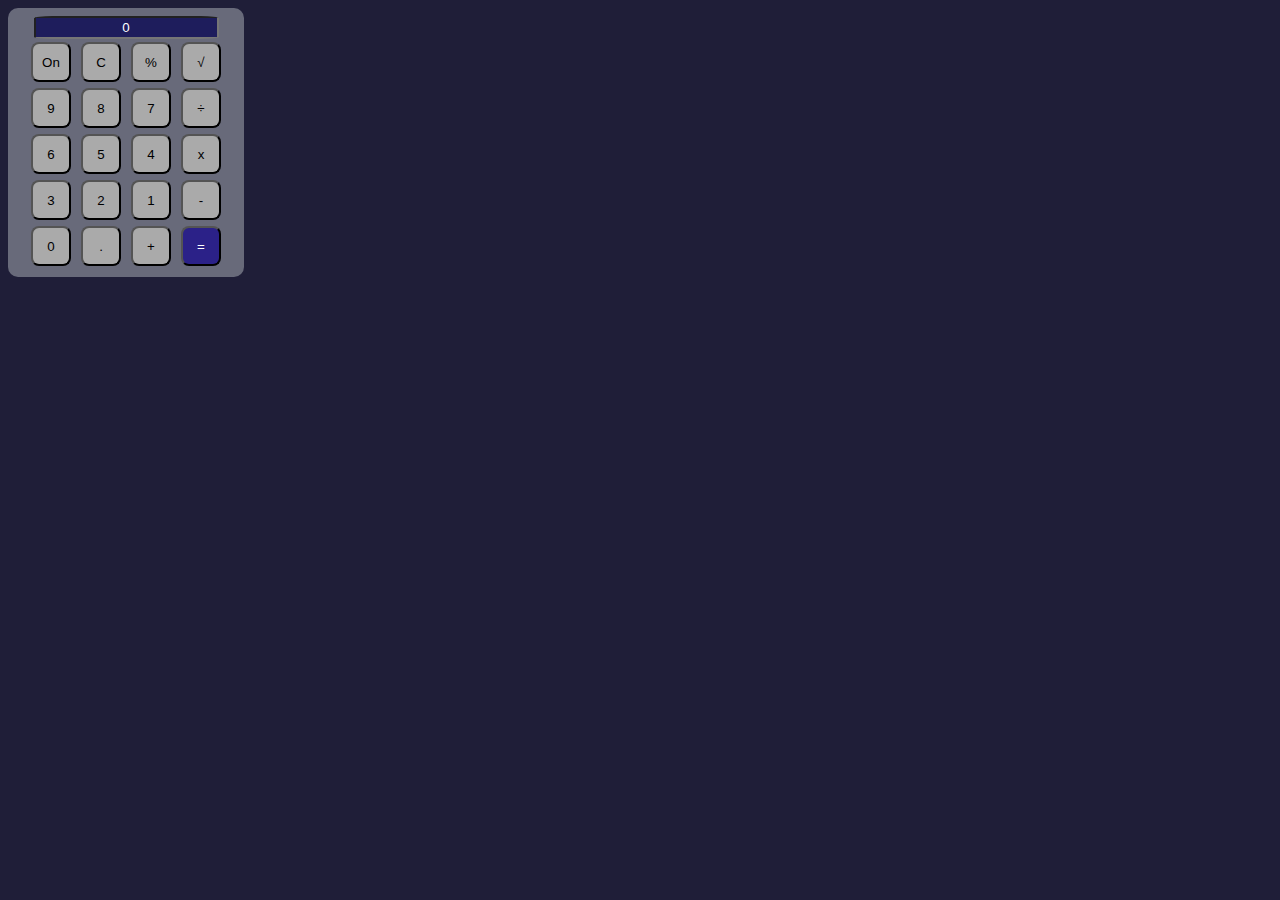
<file: 2f3t-main/index.html>
<!DOCTYPE html>
<html lang="en">
<head>
    <meta charset="UTF-8">
    <meta http-equiv="X-UA-Compatible" content="IE=edge">
    <meta name="viewport" content="width=device-width, initial-scale=1.0">
    <title>2f3t</title>
    <link rel="stylesheet" href="./css/estilo.css">
    <script src="./js/script.js"></script>
</head>
<body>

<section class="calculadora">
     <div class="diplay_calc">
            <input id="resultado"readonly value="0" type="text">    
    </div>

    <div class="bnt">
        <button onclick="onoff()">On</button>
        <button onclick="zerar()">C</button>
        <button onclick="porcentegem()">%</button>
        <button onclick="raiz_quadrada()">&#8730;</button>

            <button onclick="digitando('9')">9</button>
            <button onclick="digitando('8')">8</button>
            <button onclick="digitando('7')">7</button>
            <button onclick="operacao ('div')">&#247;</button>
            <button onclick="digitando('6')">6</button>
            <button onclick="digitando('5')">5</button>
            <button onclick="digitando('4')">4</button>
            <button onclick="operacao ('mult')" >x</button>
            <button onclick="digitando('3')">3</button>
            <button onclick="digitando('2')">2</button>
            <button onclick="digitando('1')">1</button>
            <button onclick="operacao ('sub')" >-</button>
            <button onclick="digitando('0')">0</button>
            <button onclick="digitando('.')">.</button>
            <button onclick="operacao ('soma')"  >+</button>
            <button onclick="calcula ()" id="bnt_igual" >=</button>
    </div>   
    </div>   
</section>

<script>
    onoff();
</script>
    
</body>
</html>
</file>
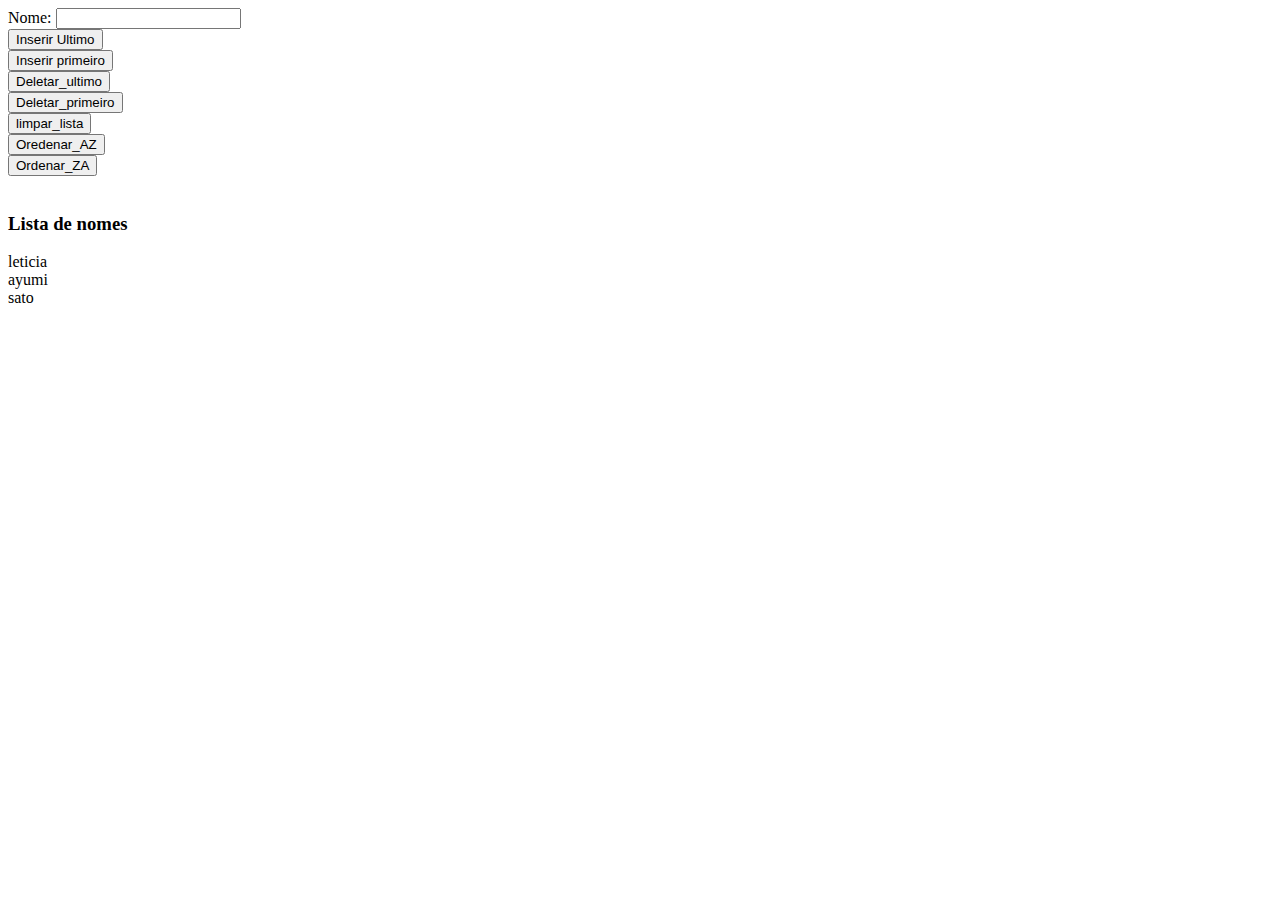
<file: minha_lista.html>
<!DOCTYPE html>
<html lang="en">
<head>
    <meta charset="UTF-8">
    <meta name="viewport" content="width=device-width, initial-scale=1.0">
    <title>Avaliação</title>
    <script src="controle.js"></script>
</head>
<body onload="atualiza_lista()">
    <div class="formulario">
        <label for="nome">Nome: </label>
        <input type="text" name="nome" id="nome">
    </div>
    <div class="btn">
        <button onclick="inserir_ultimo()">Inserir Ultimo</button><br>
        <button onclick="inserir_primeiro()">Inserir primeiro</button><br>
        <button onclick="Deletar_ultimo()">Deletar_ultimo</button><br>
        <button onclick="Deletar_primeiro()">Deletar_primeiro</button><br>
        <button onclick="limpar_lista()">limpar_lista</button><br>
        <button onclick="Oredenar_AZ()">Oredenar_AZ</button><br>
        <button onclick="Ordenar_ZA()">Ordenar_ZA</button><br>





        <br>
        <span id="error"></span>
    </div>
    <div class="minha_lista">
        <h3>Lista de nomes</h3>
        <span id="lista"></span>
    </div>
</body>
</html>
</file>
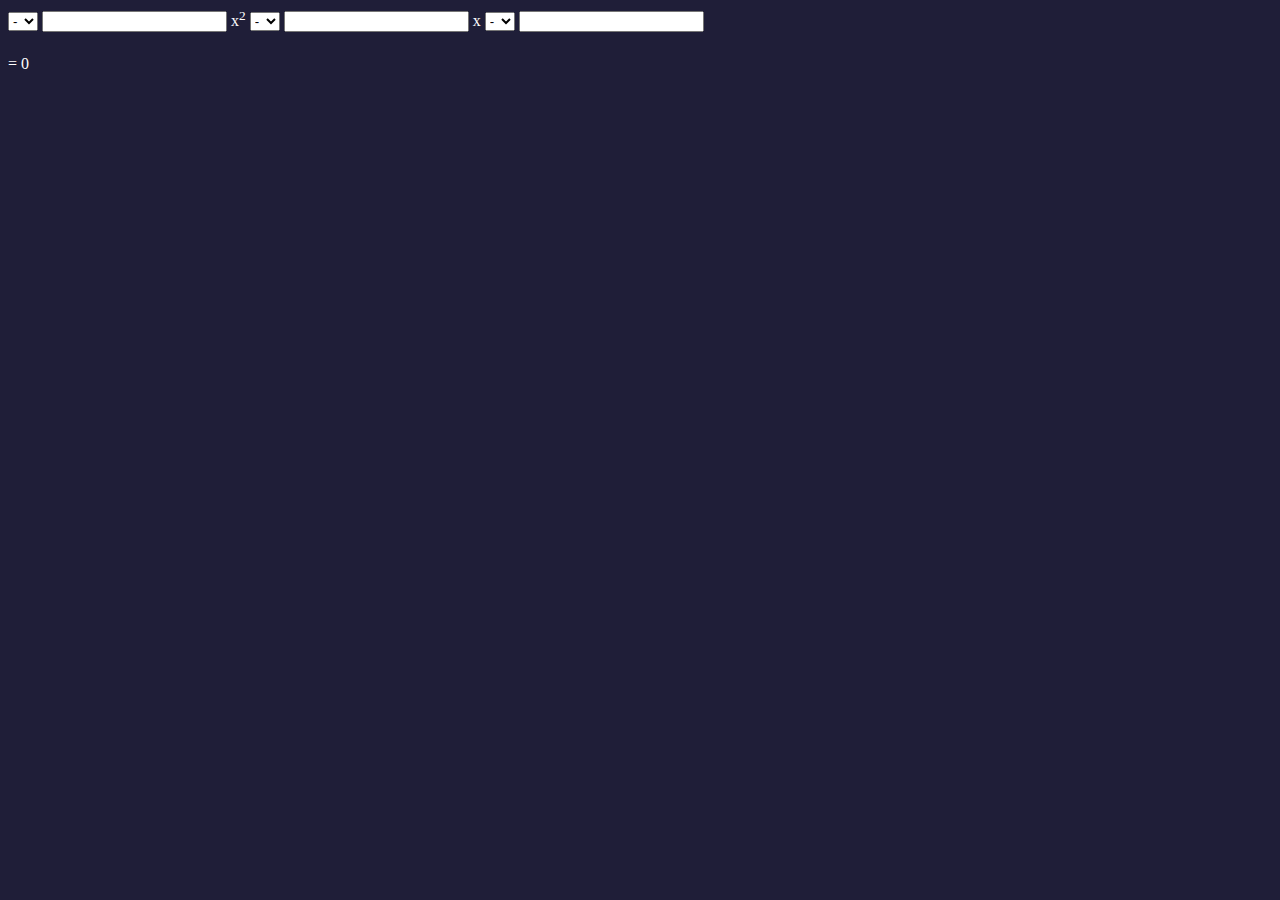
<file: 2f3t-main/eq2g.html>
<!DOCTYPE html>
<html lang="en">
<head>
    <meta charset="UTF-8">
    <meta name="viewport" content="width=device-width, initial-scale=1.0">
    <title>Document</title>
    <script src="./js/script.js"></script>
    <link rel="stylesheet" href="css/estilo.css">
</head>
<body>

    <select onchange="set_sinal_a()" name="sinal_a" id="a">
    <option value="-">-</option>
    <option value="+">+</option>
</select>
<input id="valor_a" class="entrada" onchange="set_valor_a()" type="number">
<span>x<sup>2</sup></span>


<select onchange="set_sinal_b()" name="sinal_b" id="b">
    <option value="-">-</option>
    <option value="+">+</option>
</select>
<input id="valor_b" class="entrada" onchange="set_valor_b()" type="number">
<span>x</span>


<select onchange="set_sinal_c()" name="sinal_c" id="c">
    <option value="-">-</option>
    <option value="+">+</option>
</select>
<input id="valor_c" class="entrada" onchange="set_valor_c()" type="number">
<h5><span id="delta" ></span></h5>

<span id="raiz" > = 0 </span>


</body>
</html>
</file>
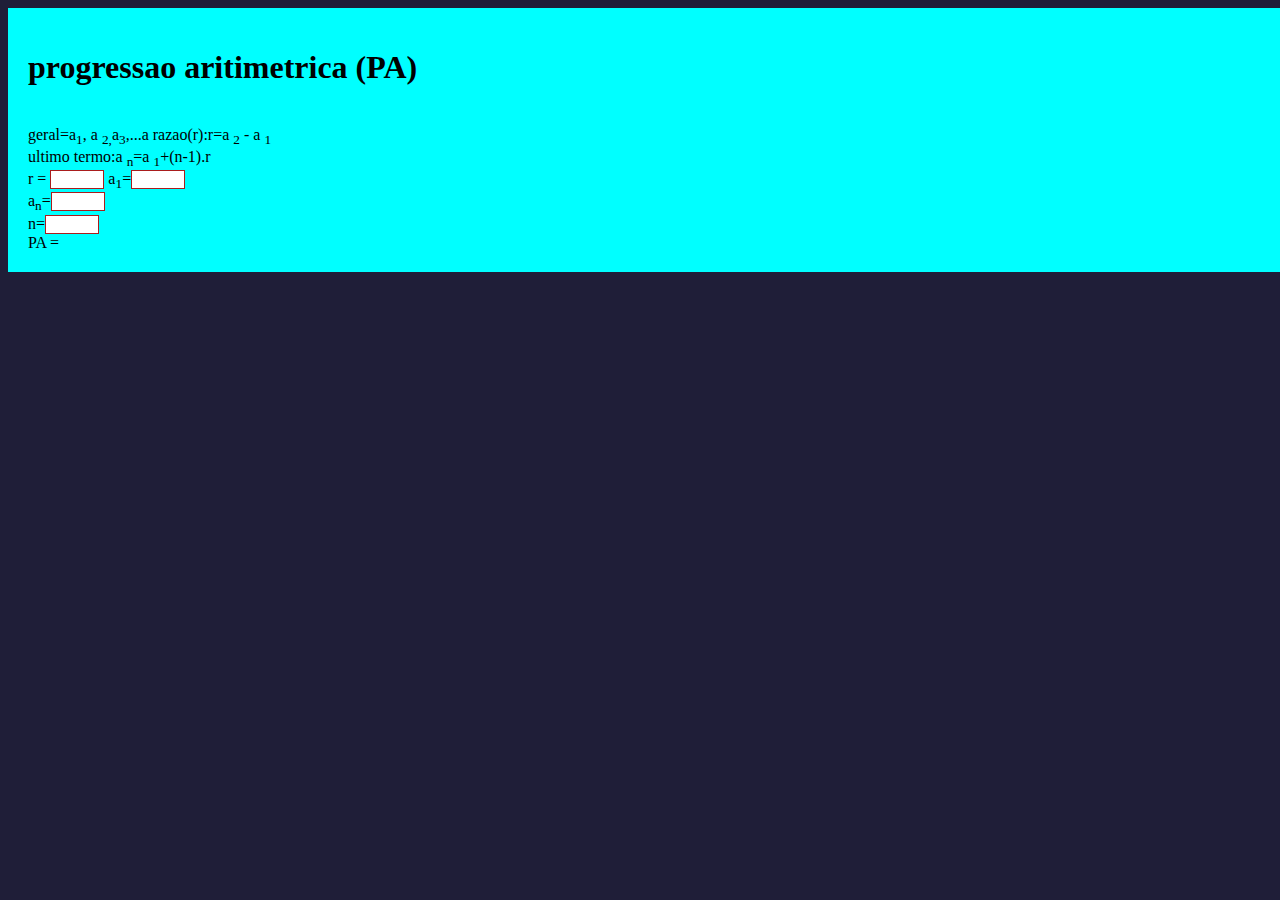
<file: 2f3t-main/progressao.html>
<!DOCTYPE html>
<html lang="en">
<head>
    <meta charset="UTF-8">
    <meta name="viewport" content="width=device-width, initial-scale=1.0">
    <title>progressao</title>
    <link rel="stylesheet" href="./css/estilo.css">
    <script src="./js/script.js"></script>
</head>
<body>
    <section class="pa">
        <div class="explicacao">
            <h1> progressao aritimetrica (PA)</h1><br>
            geral=a<sub>1</sub>, a <sub>2,</sub>a<sub>3</sub>,...a<sub></sub>
            razao(r):r=a <sub>2</sub> - a <sub>1</sub><br>
            ultimo termo:a <sub>n</sub>=a <sub>1</sub>+(n-1).r

        </div>

        <div class="calculaPA">
            r = <input type="number" onchange="set_razao()"  id="razao">
            a<sub>1</sub>=<input onchange="set_a1()"  type="number" id="a1"><br>
            a<sub>n</sub>=<input type="number" readonly id="an"><br>
            n=<input type="number" onchange="set_n()"  id="n"><br>

            PA = <span id="pa"></span>

        </div>

    </section>
    
</body>
</html>
</file>
<file: 2f3t-main/css/estilo.css>
body{
    background-color: rgb(31, 30, 56);
    color: rgb(255, 255, 255);
}

.calculadora{
    background: rgb(104, 106, 122);
    padding: 8px;
    width: 220px;
    text-align: center;
    border-radius: 10px;
}

.display_calc{
    background: black;
   text-align: center;
}

#resultado{
    padding: 2px;
    background: rgb(30, 29, 92);
    color: rgb(255, 255, 255);
    text-align: center;
    border-radius: 10%;
}

button{
    width: 40px;
    height: 40px;
    margin:3px;
    border-radius: 20%;
    background-color: rgb(170, 170, 170);
}

#bnt_igual{
    background-color: rgb(43, 33, 136);
    color: white;
}
.pa {
    width: 100%;
    background-color: aqua;
    padding: 20px;
    color: black;
}
.calculaPA input {
    width: 48px;
    border: none;
    border: 1px solid #aa1d1d;
}
.paisagem {
    width: 90%;
    height: 50%;
}
#figura {
    width: 600px;
    height: 720px;
}
</file>
